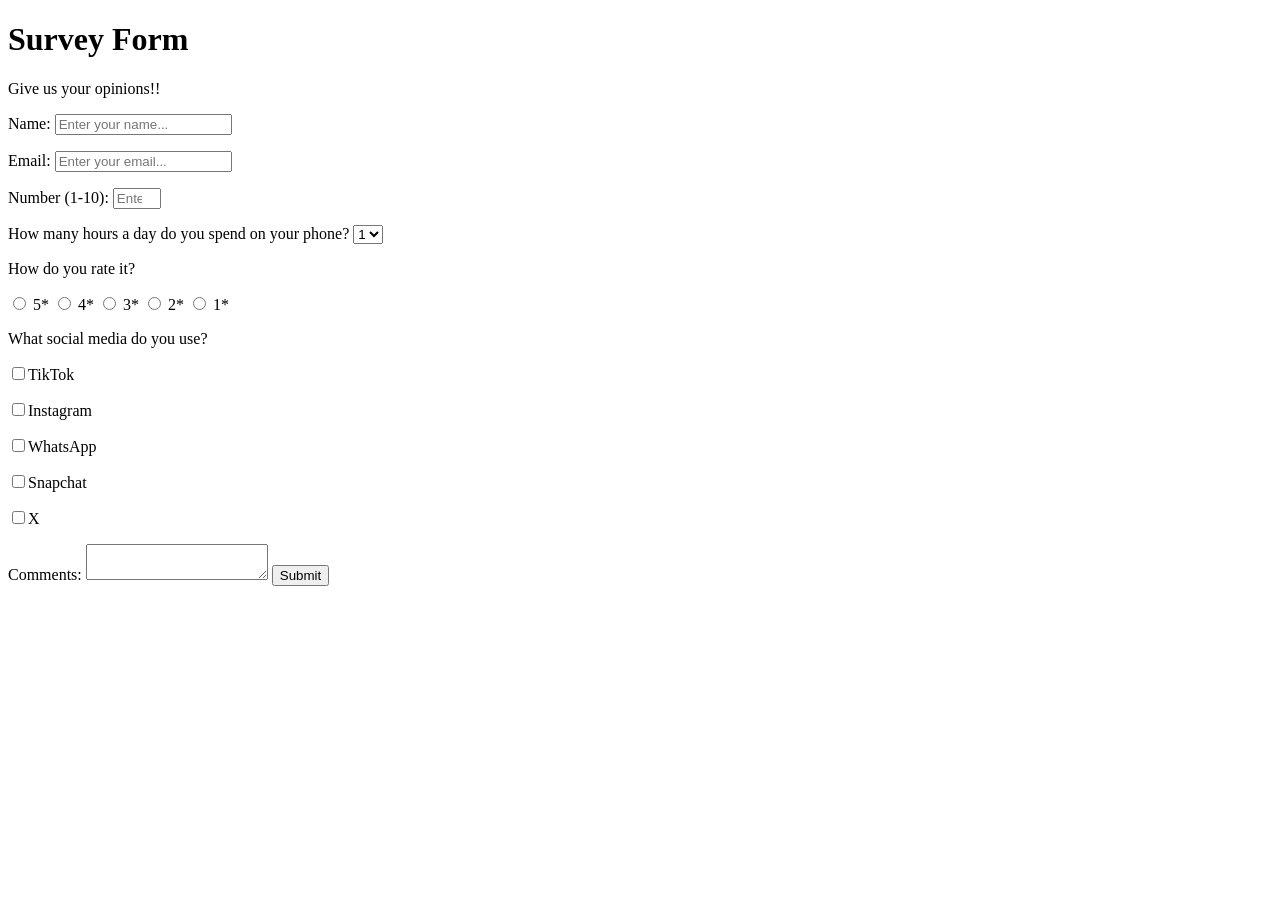
<file: survey_form/survey_form.html>
<!DOCTYPE html>
<html lang="en">
  <head>
    <meta charset="UTF-8" />
    <title>Social Media Survey</title>
  </head>

  <body>
    <h1 id=title>Survey Form</h1>
    <p id="description"> Give us your opinions!!</p>
    <form id = "survey-form">
      <label id="name-label">Name:</label>
      <input id="name" type="text" placeholder="Enter your name..." required>
      <p>

      </p>
      <label id="email-label">Email:</label>
      <input id="email" type="email" placeholder="Enter your email..." required>
      <p>
      </p>
      <label id="number-label">Number (1-10):</label>
      <input id="number" type="number" placeholder="Enter a number (1-10)" min="1" max="10">
      <p></p>
      <label>    How many hours a day do you spend on your phone?
      <select id="dropdown">
        <option>1</option>
        <option>1</option>
        <option>2</option>
        <option>3</option>
        <option>4</option>
        <option>5</option>
        <option>5</option>
      </select>
      <p>How do you rate it?</p>
      <label>
        <input type ="radio" id ="opinion"name="Opinion" value="5*">
        5*
      </label>
      <label>
        <input type ="radio" id ="opinion"name="Opinion" value="4*">
        4*
      </label>
      <label>
        <input type ="radio" id ="opinion"name="Opinion" value="3*">
        3*
      </label>
      <label>
        <input type ="radio" id ="opinion"name="Opinion" value="2*">
        2*
      </label>
      <label>
        <input type ="radio" id ="opinion"name="Opinion" value="1*">
        1*
      </label>
<p></p>
      <label>What social media do you use?</label>
      <p></p>
      <input type="checkbox" value="preferences">TikTok
      <p></p>

      <input type="checkbox" value="preferences">Instagram
      <p></p>

      <input type="checkbox" value="preferences">WhatsApp<p></p>

      <input type="checkbox" value="preferences">Snapchat<p></p>

      <input type="checkbox" value="preferences">X
      <p></p>
      <label>Comments:</label>
    </form>
    <textarea id="survey-form"> </textarea>
    <input id="submit" type=submit>
  </body>
</html>
</file>
